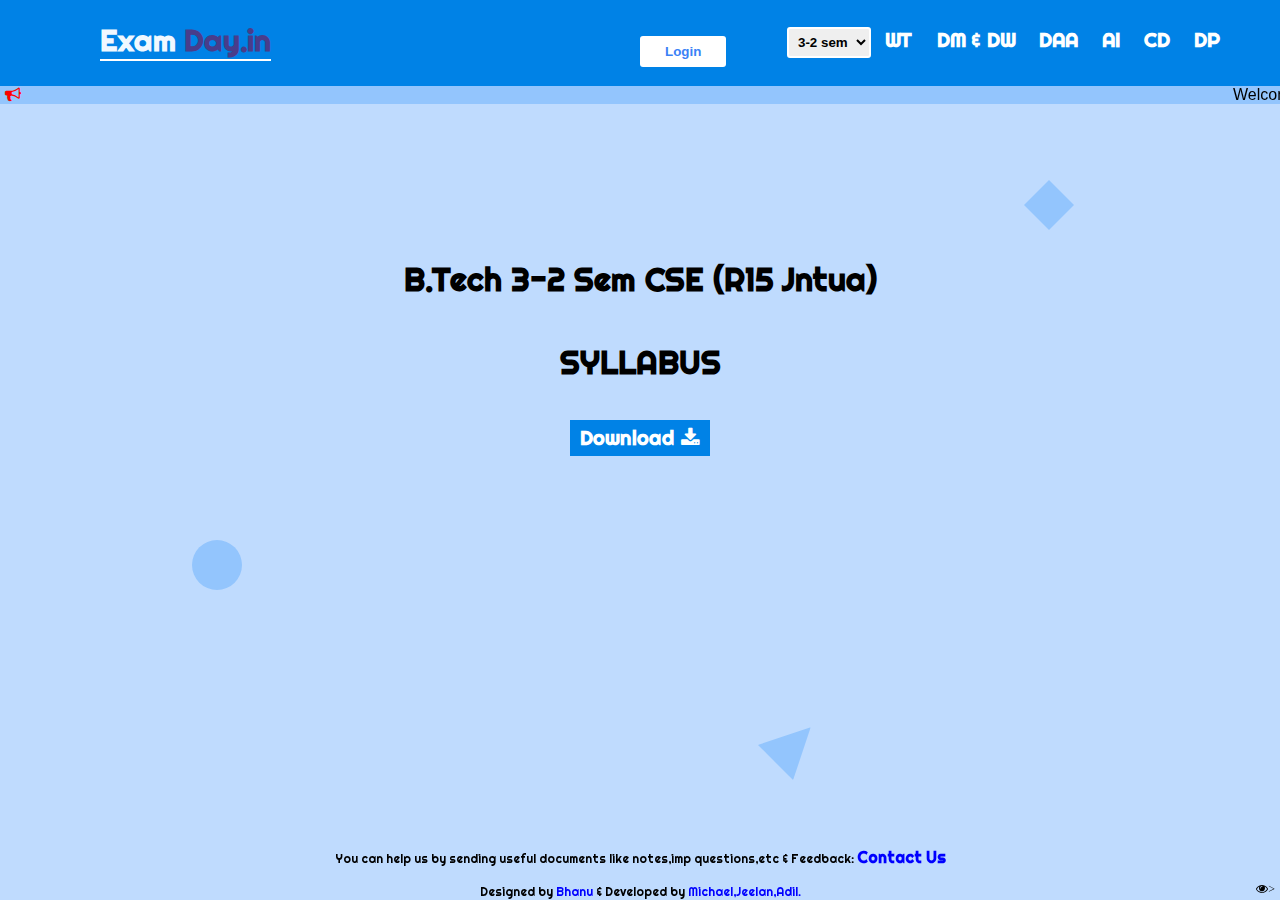
<file: index.html>
<!DOCTYPE html>
<html lang="en">
<head>
  <meta charset="UTF-8">
  <meta name="viewport" content="width=device-width, initial-scale=1.0">
  <meta http-equiv="X-UA-Compatible" content="ie=edge">

  <link rel="preconnect" href="https://fonts.gstatic.com">
<link href="https://fonts.googleapis.com/css2?family=Righteous&display=swap" rel="stylesheet">
<link rel="icon" href="engineer.png">
<link rel="stylesheet" href="https://cdnjs.cloudflare.com/ajax/libs/font-awesome/4.7.0/css/font-awesome.css" integrity="sha512-5A8nwdMOWrSz20fDsjczgUidUBR8liPYU+WymTZP1lmY9G6Oc7HlZv156XqnsgNUzTyMefFTcsFH/tnJE/+xBg==" crossorigin="anonymous" referrerpolicy="no-referrer" />
  <title id="title">3-2 CSE(R15)|subjects</title>
  <link rel="stylesheet"  href="style.css">
  <link rel="stylesheet" id="styling" href="style.css">
</head>
<body>
<nav>
  <input type="checkbox"  id="check">
  <label for="check" class="checkbtn" id="bar"><i class="fa fa-bars" aria-hidden="true" ></i></label>
  <label class="name" ><a href="index.html" class="active" id="icon"  title="Home"> <span style="color: aliceblue;"> Exam</span> Day<span>.in</span></a>&nbsp;&nbsp;&nbsp;&nbsp;<small id="wel"></small></label>
 <small id="wel"></small>
  <button title="coming soon" id="login" onclick="document.getElementById('callout').style.display='block'">Login</button>
  <ul>
    <select name="dropdown" id="selectmenu" onclick="setTimeout(menu, 2000);">
      <option value="32" selected>3-2 sem</option>
      <option value="41">4-1 sem</option>
      <option value="42">4-2 sem</option>
    </select>
      <li><a href="wt.html" id="s1"> WT</a></li>
        <li><a href="dm.html" id="s2">DM & DW</a></li>
          <li><a href="daa.html" id="s3">DAA</a></li>
            <li><a href="ai.html" id="s4">AI</a></li>
            <li><a href="cd.html" id="s5">CD</a></li>
              <li><a href="dp.html" id="s6">DP</a></li>
             <!-- <i class="fa fa-sun-o" aria-hidden="true" onclick="dark()"></i>-->
  </ul>
</nav>
<i class="fa fa-bullhorn" id="anounce" aria-hidden="true"></i> <marquee behavior="scrolling" direction="left">Welcome to ExamDay.in.This Is What You're Searching For! Simple User Interface and Easy to study.</marquee>
<section >
  <div class="callout" id="callout">
    <div class="callout-header">
      <small>Roll No   :<input type="text" id="cname"></small><br>
      <small>Password:<input type="password"></small><br>
      <input type="button" onclick="welcome()" value="Login" style="padding:5px 15px; font-weight: bold ;">
    </div>
    <span class="closebtn"   onclick="this.parentElement.style.display='none';">×</span>
  </div>
  <div class="container">
    <div class="shapes s1" onclick="shape()"><p id="c1"></p></div>
    <div class="shapes s2" onclick="shape1()"><p id="c2"></p></div>
    <div class="shapes s3"  onclick="shape2()"><p id="c3"></p></div>
<h1>B.Tech <span id="sem">3-2</span> Sem CSE (R15 Jntua)</h1><br><br>
<h1>SYLLABUS </h1><br><br>
<a href="https://drive.google.com/file/d/1NoXPCo8aU4REEwn2dtY8rf6gjyN2w21m/view?usp=sharing" id="d1">Download <i class="fa fa-download" aria-hidden="true" for="d1"></i></a>
  </div>

</section>

<footer>
  <div class="foot">
  <p>You can help us by sending useful documents like notes,imp questions,etc & Feedback: <a href="mailto:mbhanuprakash1052000@gmail.com?subject = Feedback&body = Message">Contact Us</a></p>
<br>
    <p>Designed by <span style="color: blue;"> Bhanu </span>& Developed by <span style="color: blue;">
        Michael,Jeelan,Adil.</span></p>
  </div>
  <h3 id="counter" <i class="fa fa-eye" aria-hidden="true"></i>> </h3>
</footer>
  <script src="script.js"></script>
</body>
</html>
</file>
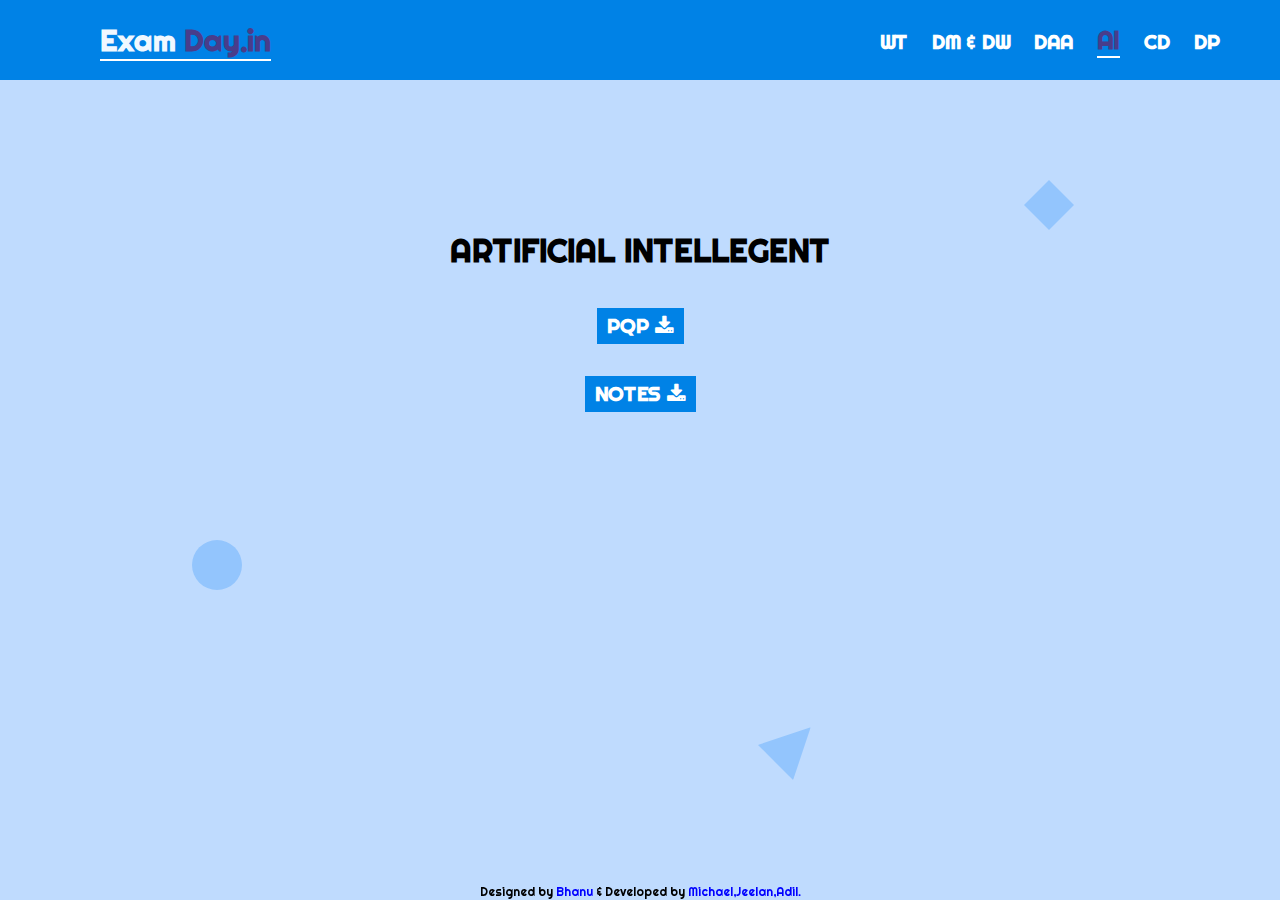
<file: ai.html>
<!DOCTYPE html>
<html lang="en">
<head>
  <meta charset="UTF-8">
  <meta name="viewport" content="width=device-width, initial-scale=1.0">
  <meta http-equiv="X-UA-Compatible" content="ie=edge">

  <link rel="preconnect" href="https://fonts.gstatic.com">
<link href="https://fonts.googleapis.com/css2?family=Righteous&display=swap" rel="stylesheet">
<link rel="icon" href="engineer.png">
<link rel="stylesheet" href="https://cdnjs.cloudflare.com/ajax/libs/font-awesome/4.7.0/css/font-awesome.css" integrity="sha512-5A8nwdMOWrSz20fDsjczgUidUBR8liPYU+WymTZP1lmY9G6Oc7HlZv156XqnsgNUzTyMefFTcsFH/tnJE/+xBg==" crossorigin="anonymous" referrerpolicy="no-referrer" />
  <title>AI|subject</title>
  <link rel="stylesheet" href="style.css">
  <link rel="stylesheet" id="styling" href="style.css">
</head>
<body>
  <script src="script.js"></script>
<nav>
  <input type="checkbox"  id="check">
  <label for="check" class="checkbtn"><i class="fa fa-bars" aria-hidden="true"></i></label>
  <label class="name" class="active"><a href="index.html"  title="Home" id="icon2"><span style="color: aliceblue;"> Exam</span> Day<span>.in</span></a></label>
  <ul>
      <li><a href="wt.html"> WT</a></li>
        <li><a href="dm.html"  >DM & DW</a></li>
          <li><a href="daa.html">DAA</a></li>
            <li><a href="ai.html" class="active">AI</a></li>
            <li><a href="cd.html">CD</a></li>
              <li><a href="dp.html">DP</a></li>
  </ul>
</nav>
<section>
  <div class="container">
    <div class="shapes s1" onclick="shape()">
      <p id="c1"></p>
    </div>
    <div class="shapes s2" onclick="shape1()">
      <p id="c2"></p>
    </div>
    <div class="shapes s3" onclick="shape2()">
      <p id="c3"></p>
    </div>
<h1>ARTIFICIAL INTELLEGENT
</h1><br><br>
<a href="https://drive.google.com/drive/folders/1HfL_xtKIQZ33V5mlgGWQc_gxmV8oammo?usp=sharing" id="d1">PQP <i class="fa fa-download" aria-hidden="true" for="d1"></i></a><br><br><br>
<a href="https://drive.google.com/drive/folders/1OW81nnoR4qVVXYaVW-A86qAEpbyjjMdT?usp=sharing" id="d2">NOTES <i class="fa fa-download" aria-hidden="true" for="d2"></i></a>
  </div>
</section>
<footer>
  <div class="foot">
    <p>Designed by <span style="color: blue;"> Bhanu </span>& Developed by <span style="color: blue;">
        Michael,Jeelan,Adil.</span></p>
  </div>
</footer>
</body>
</html>
</file>
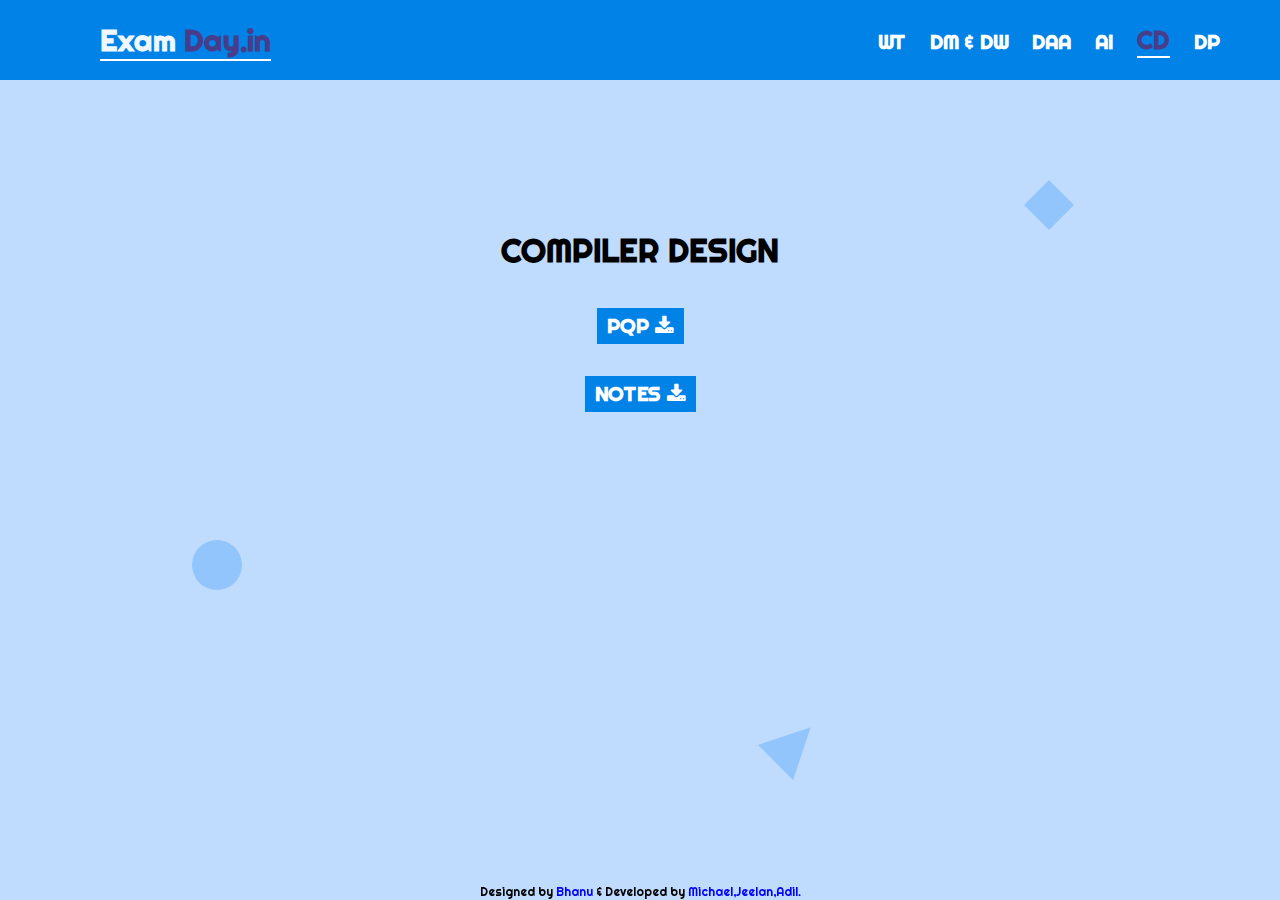
<file: cd.html>
<!DOCTYPE html>
<html lang="en">
<head>
  <meta charset="UTF-8">
  <meta name="viewport" content="width=device-width, initial-scale=1.0">
  <meta http-equiv="X-UA-Compatible" content="ie=edge">

  <link rel="preconnect" href="https://fonts.gstatic.com">
<link href="https://fonts.googleapis.com/css2?family=Righteous&display=swap" rel="stylesheet">
<link rel="icon" href="engineer.png">
<link rel="stylesheet" href="https://cdnjs.cloudflare.com/ajax/libs/font-awesome/4.7.0/css/font-awesome.css" integrity="sha512-5A8nwdMOWrSz20fDsjczgUidUBR8liPYU+WymTZP1lmY9G6Oc7HlZv156XqnsgNUzTyMefFTcsFH/tnJE/+xBg==" crossorigin="anonymous" referrerpolicy="no-referrer" />
  <title>CD|subject</title>
  <link rel="stylesheet" href="style.css">
  <link rel="stylesheet" id="styling" href="style.css">
</head>
<body>
  <script src="script.js"></script>
<nav>
  <input type="checkbox"  id="check">
  <label for="check" class="checkbtn"><i class="fa fa-bars" aria-hidden="true"></i></label>
  <label class="name" class="active"><a href="index.html"  title="Home" id="icon2"><span style="color: aliceblue;"> Exam</span> Day<span>.in</span></a></label>
  <ul>
     <li><a href="wt.html"> WT</a></li>
        <li><a href="dm.html"  >DM & DW</a></li>
          <li><a href="daa.html">DAA</a></li>
            <li><a href="ai.html">AI</a></li>
            <li><a href="cd.html" class="active">CD</a></li>
              <li><a href="dp.html">DP</a></li>
  </ul>
</nav>
<section>
  <div class="container">
  <div class="shapes s1" onclick="shape()">
    <p id="c1"></p>
  </div>
  <div class="shapes s2" onclick="shape1()">
    <p id="c2"></p>
  </div>
  <div class="shapes s3" onclick="shape2()">
    <p id="c3"></p>
  </div>
<h1>COMPILER DESIGN
</h1><br><br>
<a href="https://drive.google.com/drive/folders/1b6pB_clJ5x-27La9f8kOSMVqhowdtkVr?usp=sharing" id="d1">PQP <i class="fa fa-download" aria-hidden="true" for="d1"></i></a><br><br><br>
<a href="https://drive.google.com/drive/folders/1ybwptMDFz17oaCqu6rhhlD-EWAzngKPc?usp=sharing" id="d2">NOTES <i class="fa fa-download" aria-hidden="true" for="d2"></i></a>
  </div>
</section>
  <footer>
  <div class="foot">
    <p>Designed by <span style="color: blue;"> Bhanu </span>& Developed by <span style="color: blue;">
        Michael,Jeelan,Adil.</span></p>
  </div>
</footer>
</body>
</html>
</file>
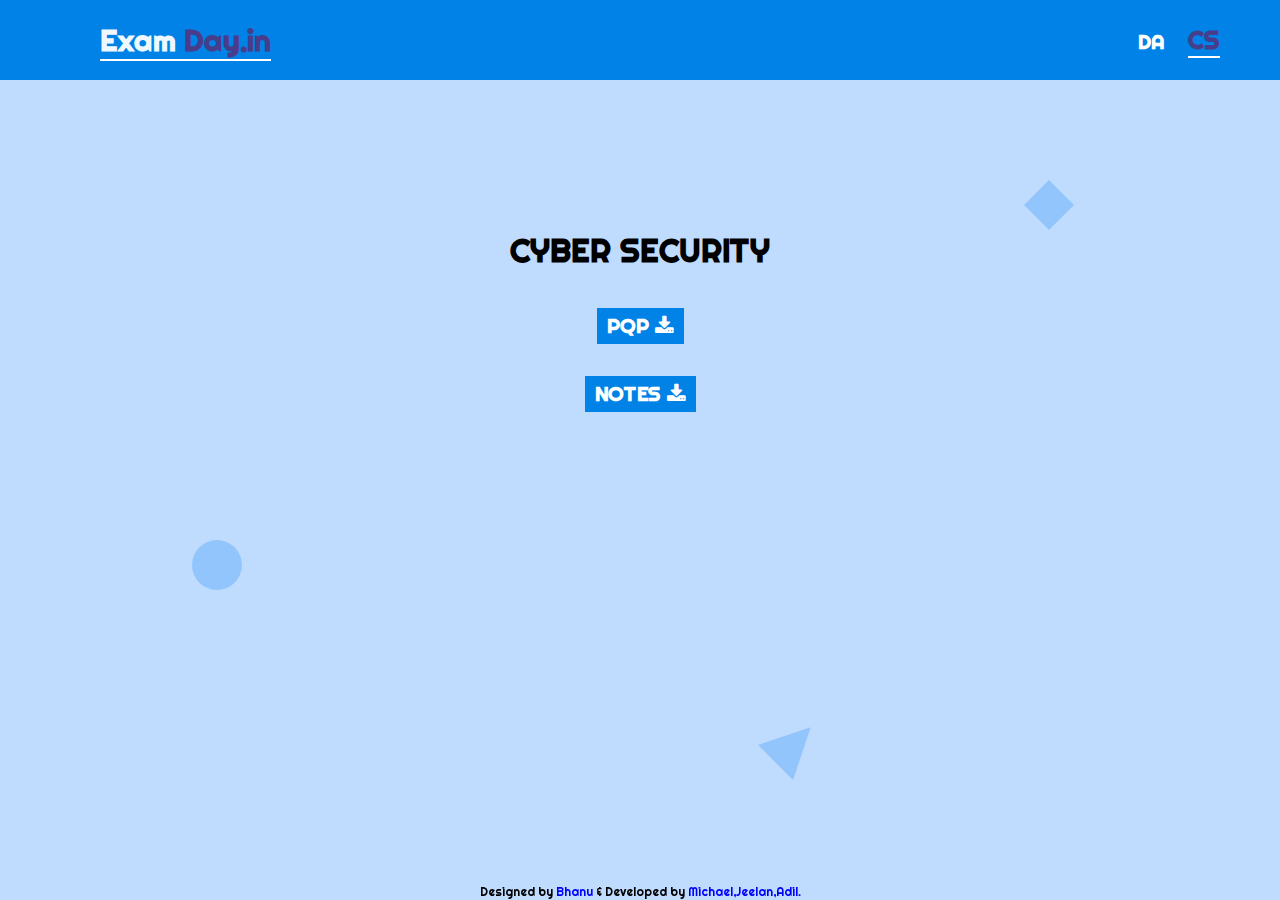
<file: cs.html>
<!DOCTYPE html>
<html lang="en">

<head>
    <meta charset="UTF-8">
    <meta name="viewport" content="width=device-width, initial-scale=1.0">
    <meta http-equiv="X-UA-Compatible" content="ie=edge">

    <link rel="preconnect" href="https://fonts.gstatic.com">
    <link href="https://fonts.googleapis.com/css2?family=Righteous&display=swap" rel="stylesheet">
    <link rel="icon" href="engineer.png">
    <link rel="stylesheet" href="https://cdnjs.cloudflare.com/ajax/libs/font-awesome/4.7.0/css/font-awesome.css"
        integrity="sha512-5A8nwdMOWrSz20fDsjczgUidUBR8liPYU+WymTZP1lmY9G6Oc7HlZv156XqnsgNUzTyMefFTcsFH/tnJE/+xBg=="
        crossorigin="anonymous" referrerpolicy="no-referrer" />
    <title>CS|subject</title>
    <link rel="stylesheet" href="style.css">
    <link rel="stylesheet" id="styling" href="style.css">
</head>

<body>
    <script src="script.js"></script>
    <nav>
        <input type="checkbox" id="check">
        <label for="check" class="checkbtn"><i class="fa fa-bars" aria-hidden="true"></i></label>
        <label class="name" class="active"><a href="index.html" title="Home" id="icon2"><span style="color: aliceblue;">
                    Exam</span> Day<span>.in</span></a></label>
        <ul>
            <li><a href="da.html">DA</a></li>
            <li><a href="cs.html" class="active"> CS</a></li>
        </ul>
    </nav>
    <section>
        <div class="container">
            <div class="shapes s1" onclick="shape()">
                <p id="c1"></p>
            </div>
            <div class="shapes s2" onclick="shape1()">
                <p id="c2"></p>
            </div>
            <div class="shapes s3" onclick="shape2()">
                <p id="c3"></p>
            </div>
            <h1>CYBER SECURITY
            </h1><br><br>
            <a href="https://drive.google.com/drive/folders/1sZX1acDBM3W3DnPIXyAyTuVemqKV4xTK?usp=sharing"
                id="d1">PQP
                <i class="fa fa-download" aria-hidden="true" for="d1"></i></a><br><br><br>
            <a href="https://drive.google.com/drive/folders/1ZhSMGv_ZxKAot8pjuLrUUF534F2BqWOK?usp=sharing"
                id="d2">NOTES
                <i class="fa fa-download" aria-hidden="true" for="d2"></i></a>
        </div>
    </section>
    <footer>
        <div class="foot">
            <p>Designed by <span style="color: blue;"> Bhanu </span>& Developed by <span style="color: blue;">
                    Michael,Jeelan,Adil.</span></p>
        </div>
    </footer>
</body>

</html>
</file>
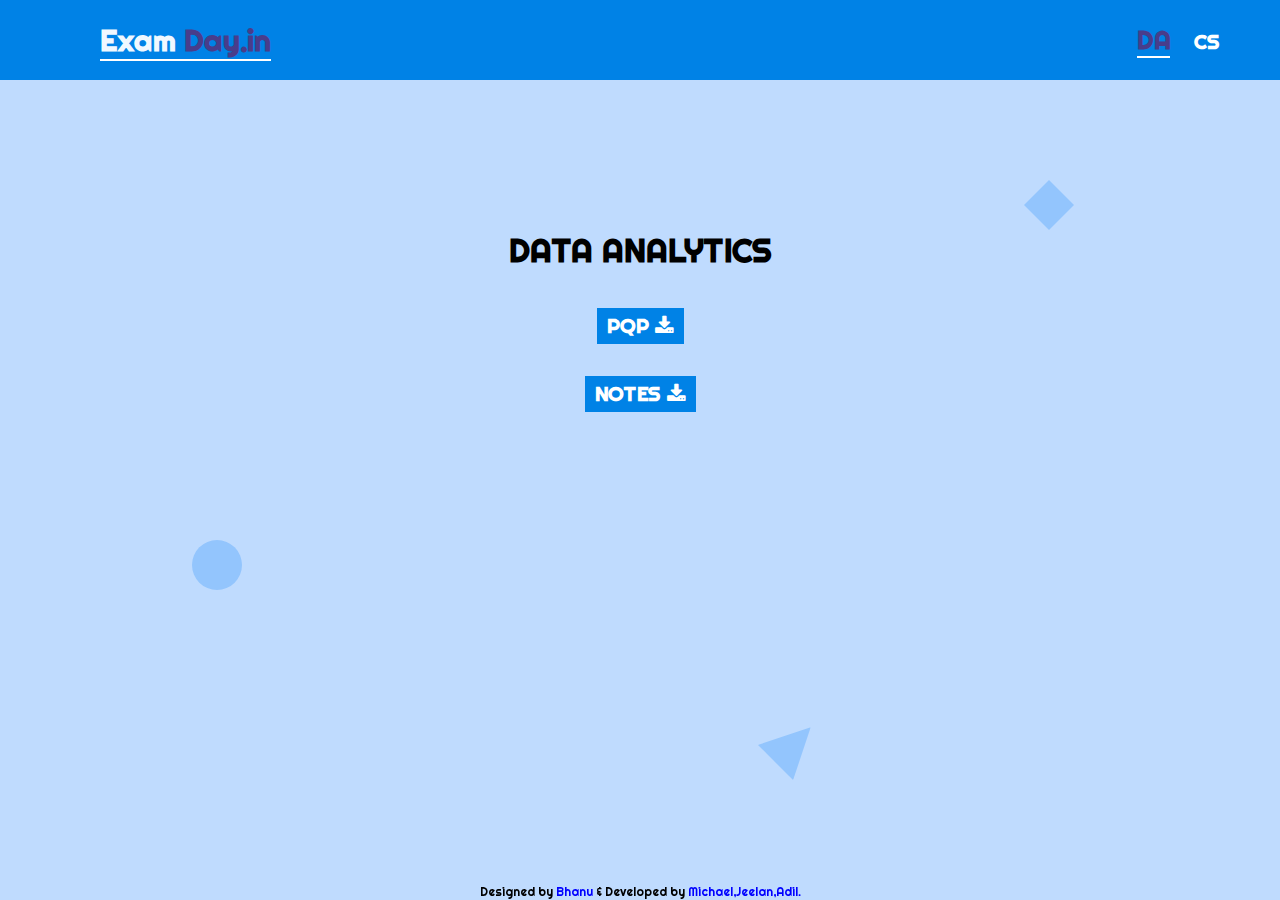
<file: da.html>
<!DOCTYPE html>
<html lang="en">

<head>
    <meta charset="UTF-8">
    <meta name="viewport" content="width=device-width, initial-scale=1.0">
    <meta http-equiv="X-UA-Compatible" content="ie=edge">

    <link rel="preconnect" href="https://fonts.gstatic.com">
    <link href="https://fonts.googleapis.com/css2?family=Righteous&display=swap" rel="stylesheet">
    <link rel="icon" href="engineer.png">
    <link rel="stylesheet" href="https://cdnjs.cloudflare.com/ajax/libs/font-awesome/4.7.0/css/font-awesome.css"
        integrity="sha512-5A8nwdMOWrSz20fDsjczgUidUBR8liPYU+WymTZP1lmY9G6Oc7HlZv156XqnsgNUzTyMefFTcsFH/tnJE/+xBg=="
        crossorigin="anonymous" referrerpolicy="no-referrer" />
    <title>DA|subject</title>
    <link rel="stylesheet" href="style.css">
    <link rel="stylesheet" id="styling" href="style.css">
</head>

<body>
    <script src="script.js"></script>
    <nav>
        <input type="checkbox" id="check">
        <label for="check" class="checkbtn"><i class="fa fa-bars" aria-hidden="true"></i></label>
        <label class="name" class="active"><a href="index.html" title="Home" id="icon2"><span style="color: aliceblue;">
                    Exam</span> Day<span>.in</span></a></label>
        <ul>
            <li><a href="da.html" class="active">DA</a></li>
            <li><a href="cs.html" > CS</a></li>
        </ul>
    </nav>
    <section>
        <div class="container">
            <div class="shapes s1" onclick="shape()">
                <p id="c1"></p>
            </div>
            <div class="shapes s2" onclick="shape1()">
                <p id="c2"></p>
            </div>
            <div class="shapes s3" onclick="shape2()">
                <p id="c3"></p>
            </div>
            <h1>DATA ANALYTICS
            </h1><br><br>
            <a href="https://drive.google.com/drive/folders/1xQdNFXzSBqmKew0JPvNMRPV2rahvN1x4?usp=sharing"
                id="d1">PQP
                <i class="fa fa-download" aria-hidden="true" for="d1"></i></a><br><br><br>
            <a href="https://drive.google.com/drive/folders/1f8qB1oGS84ekZP5YX0zQZW6BBIdA9PRb?usp=sharing"
                id="d2">NOTES
                <i class="fa fa-download" aria-hidden="true" for="d2"></i></a>
        </div>
    </section>
    <footer>
        <div class="foot">
            <p>Designed by <span style="color: blue;"> Bhanu </span>& Developed by <span style="color: blue;">
                    Michael,Jeelan,Adil.</span></p>
        </div>
    </footer>
</body>

</html>
</file>
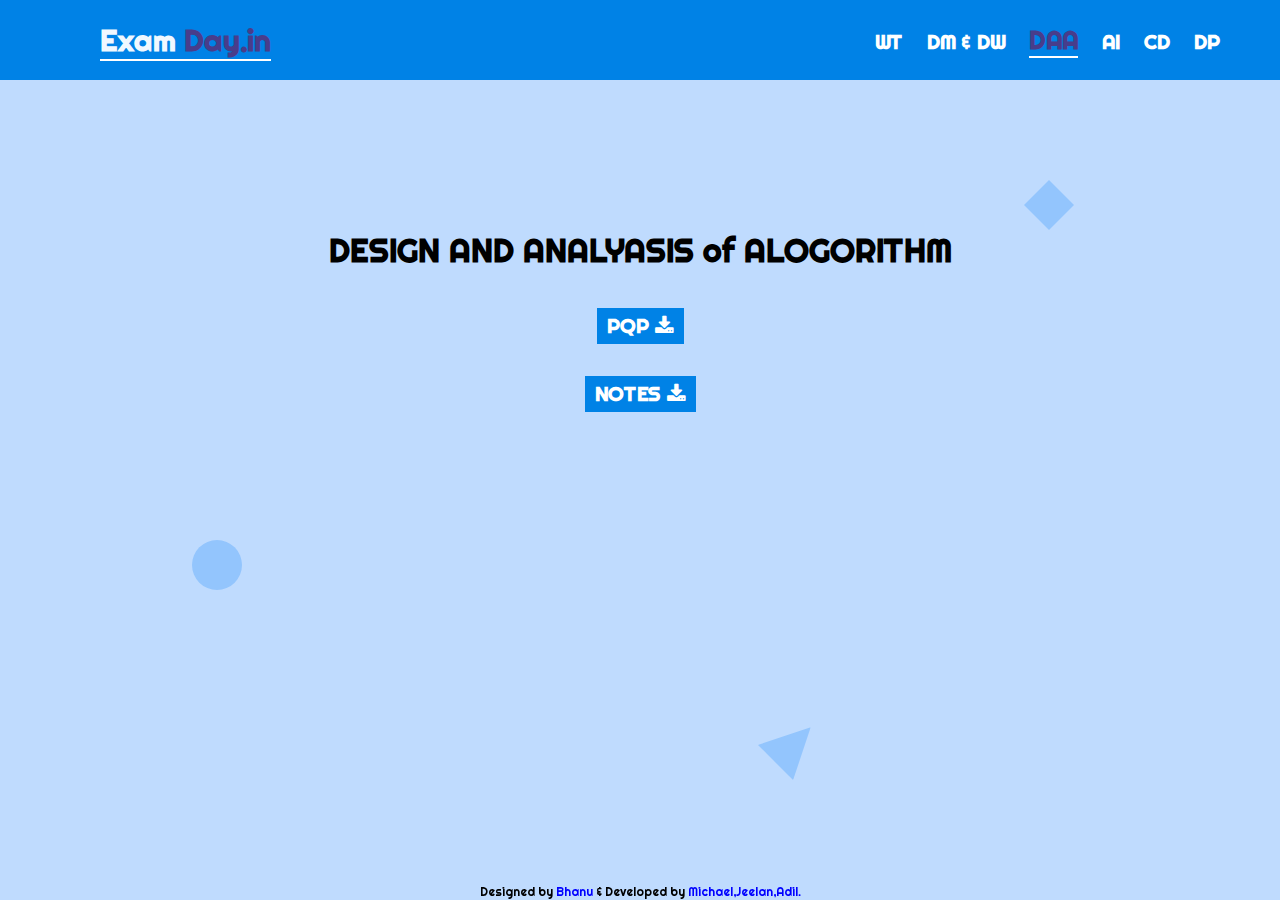
<file: daa.html>
<!DOCTYPE html>
<html lang="en">
<head>
  <meta charset="UTF-8">
  <meta name="viewport" content="width=device-width, initial-scale=1.0">
  <meta http-equiv="X-UA-Compatible" content="ie=edge">

  <link rel="preconnect" href="https://fonts.gstatic.com">
<link href="https://fonts.googleapis.com/css2?family=Righteous&display=swap" rel="stylesheet">
<link rel="icon" href="engineer.png">
<link rel="stylesheet" href="https://cdnjs.cloudflare.com/ajax/libs/font-awesome/4.7.0/css/font-awesome.css" integrity="sha512-5A8nwdMOWrSz20fDsjczgUidUBR8liPYU+WymTZP1lmY9G6Oc7HlZv156XqnsgNUzTyMefFTcsFH/tnJE/+xBg==" crossorigin="anonymous" referrerpolicy="no-referrer" />
  <title>DAA|subject</title>
  <link rel="stylesheet" href="style.css">
  <link rel="stylesheet" id="styling" href="style.css">
</head>
<body>
  <script src="script.js"></script>
<nav>
  <input type="checkbox"  id="check">
  <label for="check" class="checkbtn"><i class="fa fa-bars" aria-hidden="true"></i></label>
  <label class="name" class="active"><a href="index.html"  title="Home" id="icon2"><span style="color: aliceblue;"> Exam</span> Day<span>.in</span></a></label>
  <ul>
      <li><a href="wt.html"> WT</a></li>
        <li><a href="dm.html" >DM & DW</a></li>
          <li><a href="daa.html"  class="active">DAA</a></li>
            <li><a href="ai.html">AI</a></li>
            <li><a href="cd.html">CD</a></li>
              <li><a href="dp.html">DP</a></li>
  </ul>
</nav>
<section>
  <div class="container">
    <div class="shapes s1" onclick="shape()">
      <p id="c1"></p>
    </div>
    <div class="shapes s2" onclick="shape1()">
      <p id="c2"></p>
    </div>
    <div class="shapes s3" onclick="shape2()">
      <p id="c3"></p>
    </div>
<h1>DESIGN AND ANALYASIS of ALOGORITHM
</h1><br><br>
<a href="https://drive.google.com/drive/folders/1-ekaT7WUbO6b7SzNpV6kGLprvBER8lm0?usp=sharing" id="d1">PQP <i class="fa fa-download" aria-hidden="true" for="d1"></i></a><br><br><br>
<a href="https://drive.google.com/drive/folders/1BFg2CTiYQx4k1B_BDFkSGRtjTbvUul-p?usp=sharing" id="d2">NOTES <i class="fa fa-download" aria-hidden="true" for="d2"></i></a>
  </div>
</section>
  <footer>
  <div class="foot">
    <p>Designed by <span style="color: blue;"> Bhanu </span>& Developed by <span style="color: blue;">
        Michael,Jeelan,Adil.</span></p>
  </div>
</footer>
</body>
</html>
</file>
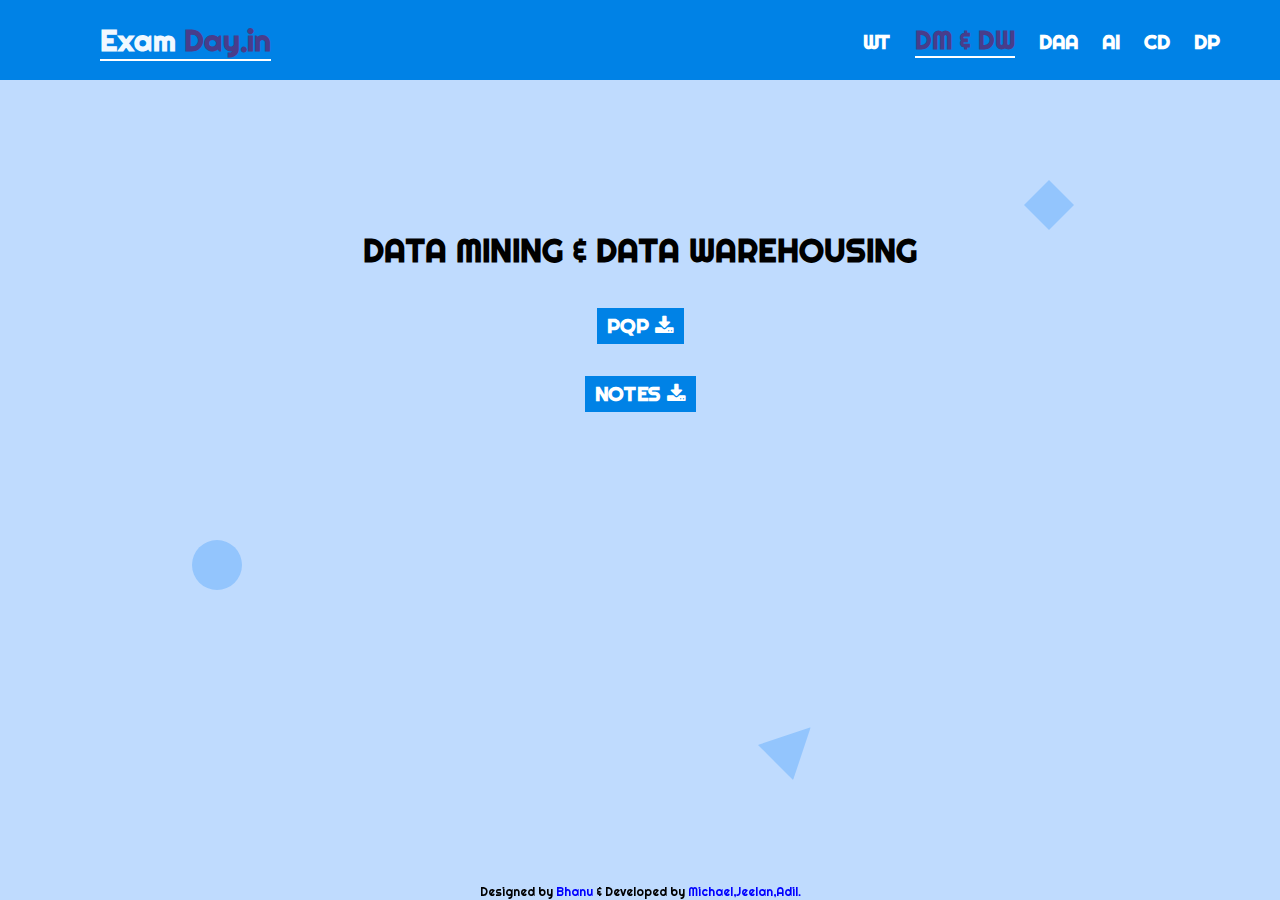
<file: dm.html>
<!DOCTYPE html>
<html lang="en">
<head>
  <meta charset="UTF-8">
  <meta name="viewport" content="width=device-width, initial-scale=1.0">
  <meta http-equiv="X-UA-Compatible" content="ie=edge">

  <link rel="preconnect" href="https://fonts.gstatic.com">
<link href="https://fonts.googleapis.com/css2?family=Righteous&display=swap" rel="stylesheet">
<link rel="icon" href="engineer.png">
<link rel="stylesheet" href="https://cdnjs.cloudflare.com/ajax/libs/font-awesome/4.7.0/css/font-awesome.css" integrity="sha512-5A8nwdMOWrSz20fDsjczgUidUBR8liPYU+WymTZP1lmY9G6Oc7HlZv156XqnsgNUzTyMefFTcsFH/tnJE/+xBg==" crossorigin="anonymous" referrerpolicy="no-referrer" />
  <title>DM|subject</title>
  <link rel="stylesheet" href="style.css">
  <link rel="stylesheet" id="styling" href="style.css">
</head>
<body>
  <script src="script.js"></script>
<nav>
  <input type="checkbox"  id="check">
  <label for="check" class="checkbtn"><i class="fa fa-bars" aria-hidden="true"></i></label>
  <label class="name" class="active"><a href="index.html"  title="Home" id="icon2"><span style="color: aliceblue;"> Exam</span> Day<span>.in</span></a></label>
  <ul>
      <li><a href="wt.html"> WT</a></li>
        <li><a href="dm.html"  class="active">DM & DW</a></li>
          <li><a href="daa.html">DAA</a></li>
            <li><a href="ai.html">AI</a></li>
            <li><a href="cd.html">CD</a></li>
              <li><a href="dp.html">DP</a></li>
  </ul>
</nav>
<section>
  <div class="container">
    <div class="shapes s1" onclick="shape()">
      <p id="c1"></p>
    </div>
    <div class="shapes s2" onclick="shape1()">
      <p id="c2"></p>
    </div>
    <div class="shapes s3" onclick="shape2()">
      <p id="c3"></p>
    </div>
<h1>DATA MINING & DATA WAREHOUSING
</h1><br><br>
<a href="https://drive.google.com/drive/folders/1nQTSKWrxcnI3NUtfofRZRrAbcoEuDH4x?usp=sharing" id="d1">PQP <i class="fa fa-download" aria-hidden="true" for="d1"></i></a><br><br><br>
<a href="https://drive.google.com/drive/folders/1NXpfE2Ur017zfYkvxgq3f22dCqE_zQdV?usp=sharing" id="d2">NOTES <i class="fa fa-download" aria-hidden="true" for="d2"></i></a>
  </div>
</section>
  <footer>
  <div class="foot">
    <p>Designed by <span style="color: blue;"> Bhanu </span>& Developed by <span style="color: blue;">
        Michael,Jeelan,Adil.</span></p>
  </div>
</footer>
</body>
</html>
</file>
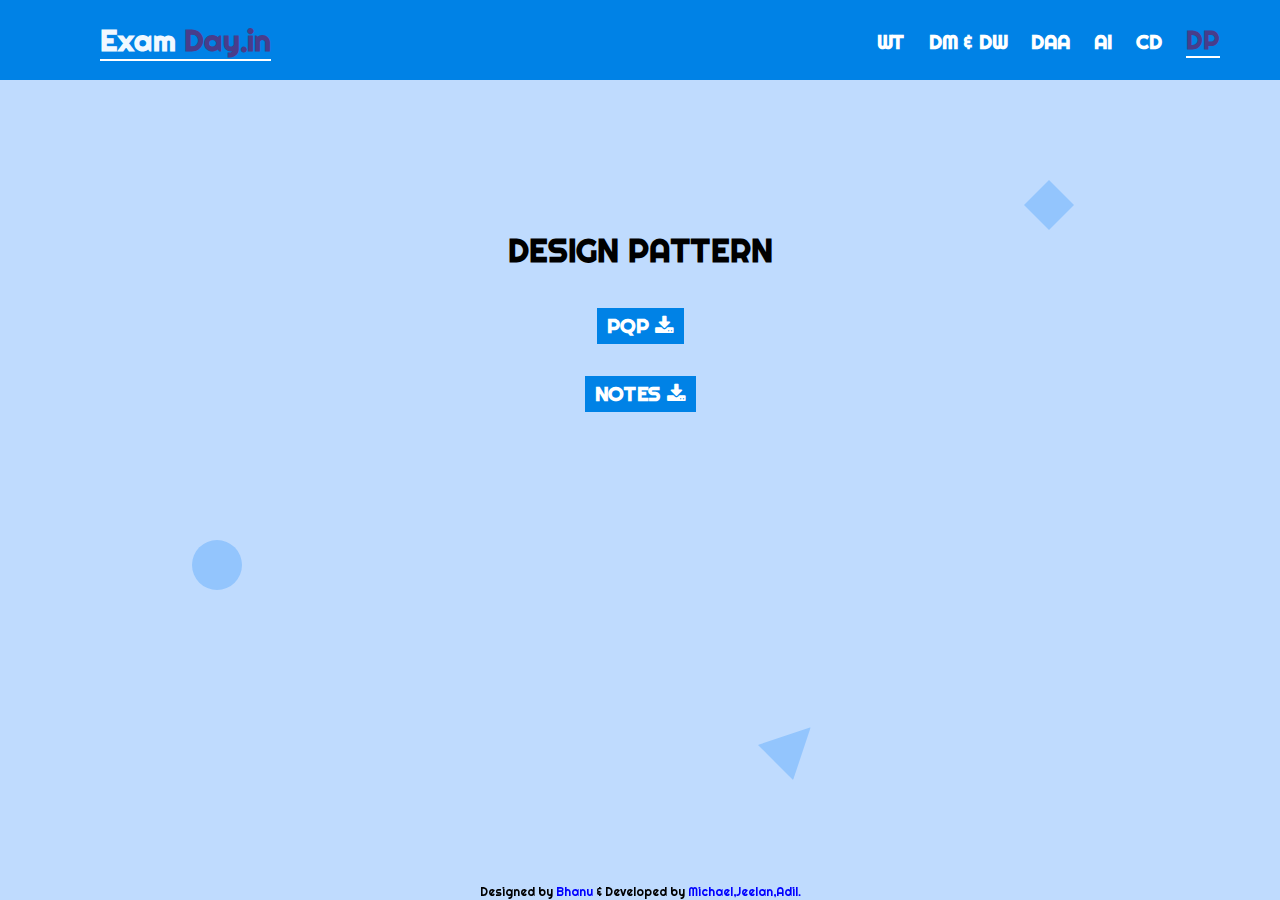
<file: dp.html>
<!DOCTYPE html>
<html lang="en">
<head>
  <meta charset="UTF-8">
  <meta name="viewport" content="width=device-width, initial-scale=1.0">
  <meta http-equiv="X-UA-Compatible" content="ie=edge">

  <link rel="preconnect" href="https://fonts.gstatic.com">
<link href="https://fonts.googleapis.com/css2?family=Righteous&display=swap" rel="stylesheet">
<link rel="icon" href="engineer.png">
<link rel="stylesheet" href="https://cdnjs.cloudflare.com/ajax/libs/font-awesome/4.7.0/css/font-awesome.css" integrity="sha512-5A8nwdMOWrSz20fDsjczgUidUBR8liPYU+WymTZP1lmY9G6Oc7HlZv156XqnsgNUzTyMefFTcsFH/tnJE/+xBg==" crossorigin="anonymous" referrerpolicy="no-referrer" />
  <title>DP|subject</title>
  <link rel="stylesheet" href="style.css">
  <link rel="stylesheet" id="styling" href="style.css">
</head>
<body>
  <script src="script.js"></script>
<nav>
  <input type="checkbox"  id="check">
  <label for="check" class="checkbtn"><i class="fa fa-bars" aria-hidden="true"></i></label>
  <label class="name" class="active"><a href="index.html"  title="Home" id="icon2"><span style="color: aliceblue;"> Exam</span> Day<span>.in</span></a></label>
  <ul>
      <li><a href="wt.html"> WT</a></li>
        <li><a href="dm.html" >DM & DW</a></li>
          <li><a href="daa.html">DAA</a></li>
            <li><a href="ai.html">AI</a></li>
            <li><a href="cd.html">CD</a></li>
              <li><a href="dp.html"  class="active">DP</a></li>
  </ul>
</nav>
<section>
  <div class="container">
    <div class="shapes s1" onclick="shape()">
      <p id="c1"></p>
    </div>
    <div class="shapes s2" onclick="shape1()">
      <p id="c2"></p>
    </div>
    <div class="shapes s3" onclick="shape2()">
      <p id="c3"></p>
    </div>
<h1>DESIGN PATTERN
</h1><br><br>
<a href="https://drive.google.com/drive/folders/1833p2IvfVXFK7Bi_yeq4-F6P8jOmkVVh?usp=sharing" id="d1">PQP <i class="fa fa-download" aria-hidden="true" for="d1"></i></a><br><br><br>
<a href="https://drive.google.com/drive/folders/1SacBpQ_cW6q2VvxiqAF74VpUSlgequS4?usp=sharing" id="d2">NOTES <i class="fa fa-download" aria-hidden="true" for="d2"></i></a>
  </div>
</section>
  <footer>
  <div class="foot">
    <p>Designed by <span style="color: blue;"> Bhanu </span>& Developed by <span style="color: blue;">
        Michael,Jeelan,Adil.</span></p>
  </div>
</footer>
</body>
</html>
</file>
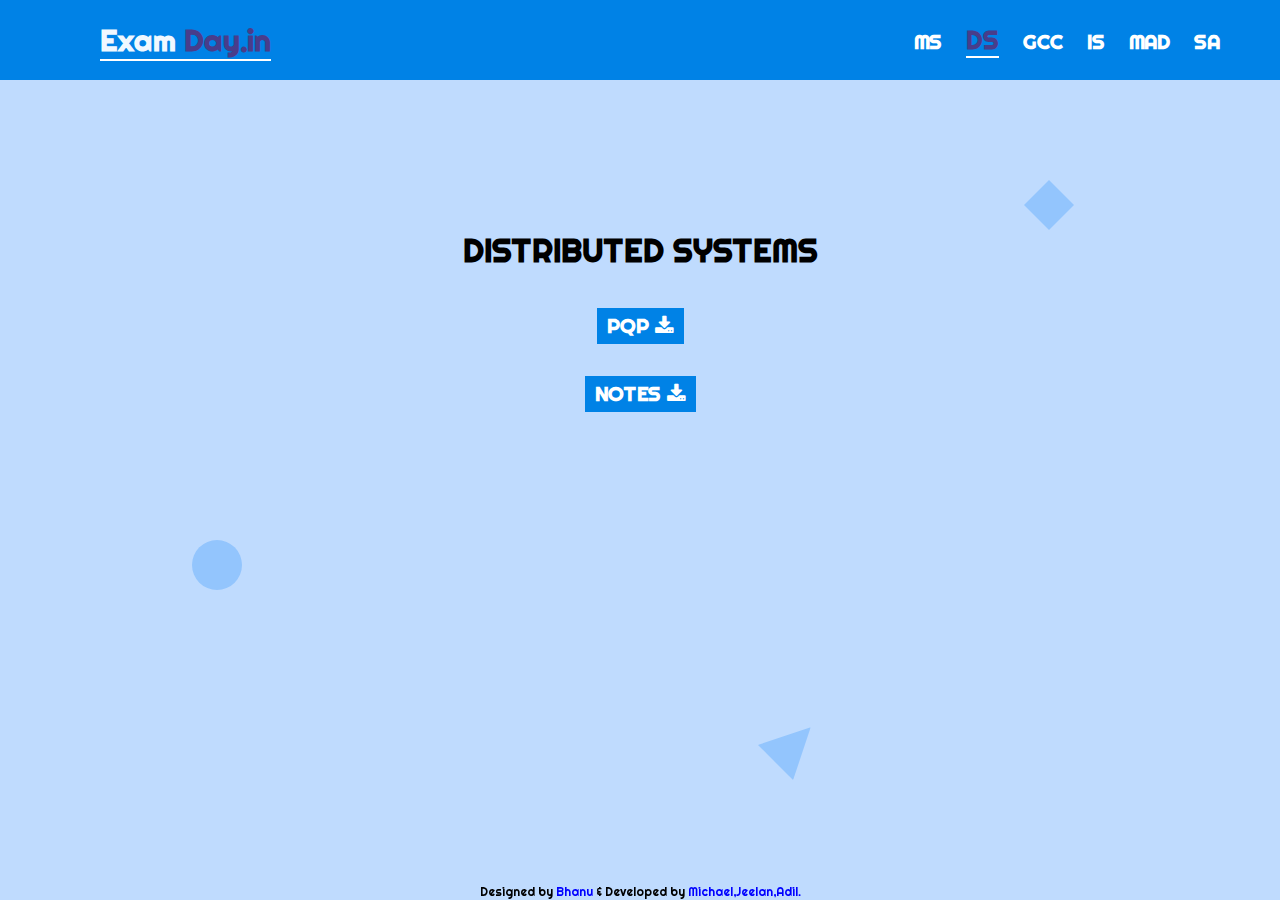
<file: ds.html>
<!DOCTYPE html>
<html lang="en">

<head>
    <meta charset="UTF-8">
    <meta name="viewport" content="width=device-width, initial-scale=1.0">
    <meta http-equiv="X-UA-Compatible" content="ie=edge">

    <link rel="preconnect" href="https://fonts.gstatic.com">
    <link href="https://fonts.googleapis.com/css2?family=Righteous&display=swap" rel="stylesheet">
    <link rel="icon" href="engineer.png">
    <link rel="stylesheet" href="https://cdnjs.cloudflare.com/ajax/libs/font-awesome/4.7.0/css/font-awesome.css"
        integrity="sha512-5A8nwdMOWrSz20fDsjczgUidUBR8liPYU+WymTZP1lmY9G6Oc7HlZv156XqnsgNUzTyMefFTcsFH/tnJE/+xBg=="
        crossorigin="anonymous" referrerpolicy="no-referrer" />
    <title>DS|subject</title>
    <link rel="stylesheet" href="style.css">
    <link rel="stylesheet" id="styling" href="style.css">
</head>

<body>
    <script src="script.js"></script>
    <nav>
        <input type="checkbox" id="check">
        <label for="check" class="checkbtn"><i class="fa fa-bars" aria-hidden="true"></i></label>
        <label class="name" class="active"><a href="index.html" title="Home" id="icon2"><span style="color: aliceblue;">
                    Exam</span> Day<span>.in</span></a></label>
        <ul>
        <li><a href="ms.html" > MS</a></li>
        <li><a href="ds.html" class="active">DS</a></li>
        <li><a href="gcc.html">GCC</a></li>
        <li><a href="is.html">IS</a></li>
        <li><a href="mad.html">MAD</a></li>
        <li><a href="sa.html">SA</a></li>
        </ul>
    </nav>
    <section>
        <div class="container">
            <div class="shapes s1" onclick="shape()">
                <p id="c1"></p>
            </div>
            <div class="shapes s2" onclick="shape1()">
                <p id="c2"></p>
            </div>
            <div class="shapes s3" onclick="shape2()">
                <p id="c3"></p>
            </div>
            <h1>DISTRIBUTED SYSTEMS
            </h1><br><br>
            <a href="https://drive.google.com/drive/folders/1Gc18JD3I2QyuC0xsK0rBXM4SaCoptlQZ?usp=sharing" id="d1">PQP
                <i class="fa fa-download" aria-hidden="true" for="d1"></i></a><br><br><br>
            <a href="https://drive.google.com/drive/folders/1bAG00_3tpToMYMsSAbPQ4v5fmW1mtEPJ?usp=sharing" id="d2">NOTES
                <i class="fa fa-download" aria-hidden="true" for="d2"></i></a>
        </div>
    </section>
    <footer>
        <div class="foot">
            <p>Designed by <span style="color: blue;"> Bhanu </span>& Developed by <span style="color: blue;">
                    Michael,Jeelan,Adil.</span></p>
        </div>
    </footer>
</body>

</html>
</file>
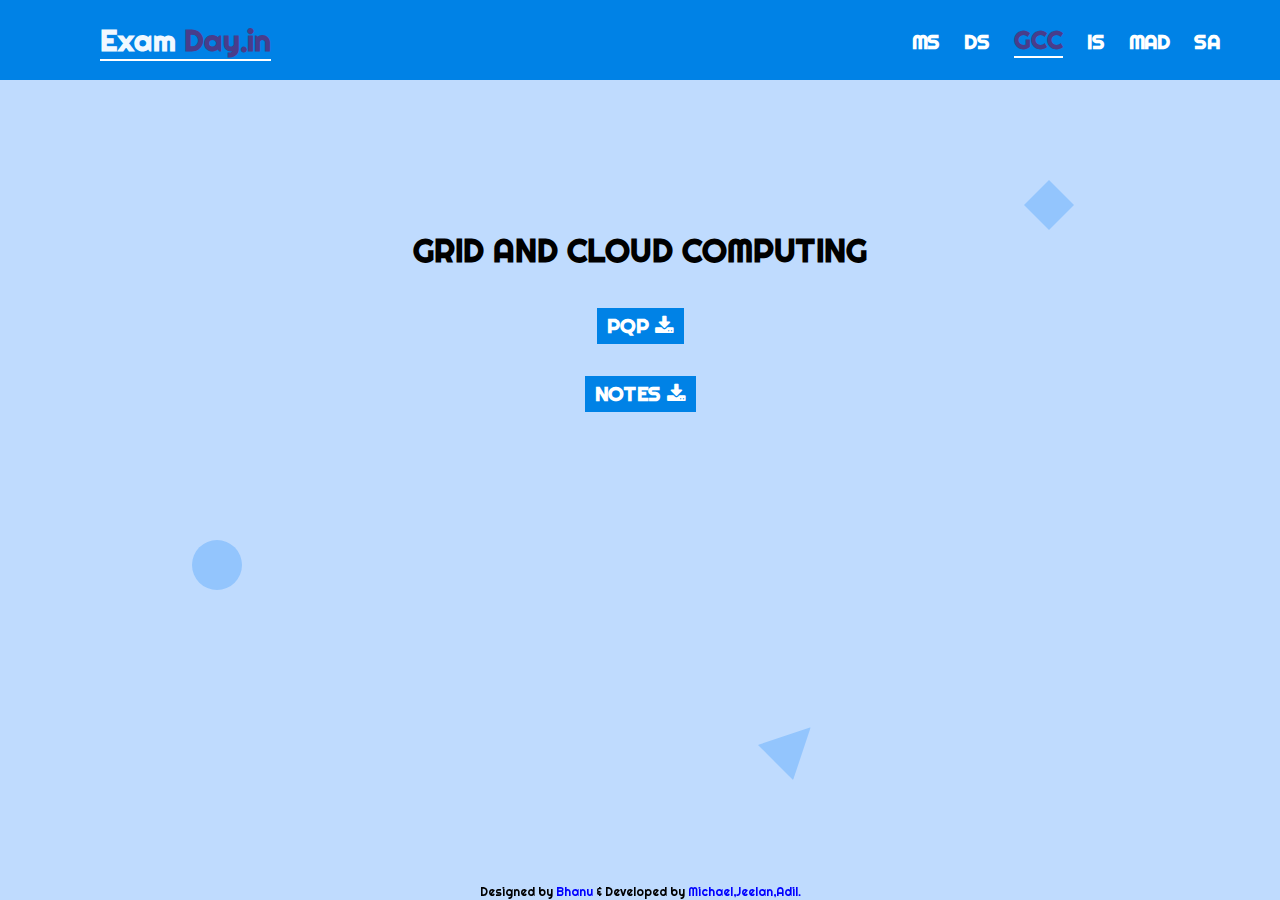
<file: gcc.html>
<!DOCTYPE html>
<html lang="en">

<head>
    <meta charset="UTF-8">
    <meta name="viewport" content="width=device-width, initial-scale=1.0">
    <meta http-equiv="X-UA-Compatible" content="ie=edge">

    <link rel="preconnect" href="https://fonts.gstatic.com">
    <link href="https://fonts.googleapis.com/css2?family=Righteous&display=swap" rel="stylesheet">
    <link rel="icon" href="engineer.png">
    <link rel="stylesheet" href="https://cdnjs.cloudflare.com/ajax/libs/font-awesome/4.7.0/css/font-awesome.css"
        integrity="sha512-5A8nwdMOWrSz20fDsjczgUidUBR8liPYU+WymTZP1lmY9G6Oc7HlZv156XqnsgNUzTyMefFTcsFH/tnJE/+xBg=="
        crossorigin="anonymous" referrerpolicy="no-referrer" />
    <title>GCC|subject</title>
    <link rel="stylesheet" href="style.css">
    <link rel="stylesheet" id="styling" href="style.css">
</head>

<body>
    <script src="script.js"></script>
    <nav>
        <input type="checkbox" id="check">
        <label for="check" class="checkbtn"><i class="fa fa-bars" aria-hidden="true"></i></label>
        <label class="name" class="active"><a href="index.html" title="Home" id="icon2"><span style="color: aliceblue;">
                    Exam</span> Day<span>.in</span></a></label>
        <ul>
            <li><a href="ms.html"> MS</a></li>
            <li><a href="ds.html">DS</a></li>
            <li><a href="gcc.html" class="active">GCC</a></li>
            <li><a href="is.html">IS</a></li>
            <li><a href="mad.html">MAD</a></li>
            <li><a href="sa.html">SA</a></li>
        </ul>
    </nav>
    <section>
        <div class="container">
            <div class="shapes s1" onclick="shape()">
                <p id="c1"></p>
            </div>
            <div class="shapes s2" onclick="shape1()">
                <p id="c2"></p>
            </div>
            <div class="shapes s3" onclick="shape2()">
                <p id="c3"></p>
            </div>
            <h1>GRID AND CLOUD COMPUTING
            </h1><br><br>
            <a href="https://drive.google.com/drive/folders/1iG1Mpbli8y-0AaxJF1r-uMC5gKo9IF0U?usp=sharing" id="d1">PQP
                <i class="fa fa-download" aria-hidden="true" for="d1"></i></a><br><br><br>
            <a href="https://drive.google.com/drive/folders/1RijvvFkplvOgoOUeyAef6tB1Q8GF5fKF?usp=sharing" id="d2">NOTES
                <i class="fa fa-download" aria-hidden="true" for="d2"></i></a>
        </div>
    </section>
    <footer>
        <div class="foot">
            <p>Designed by <span style="color: blue;"> Bhanu </span>& Developed by <span style="color: blue;">
                    Michael,Jeelan,Adil.</span></p>
        </div>
    </footer>
</body>

</html>
</file>
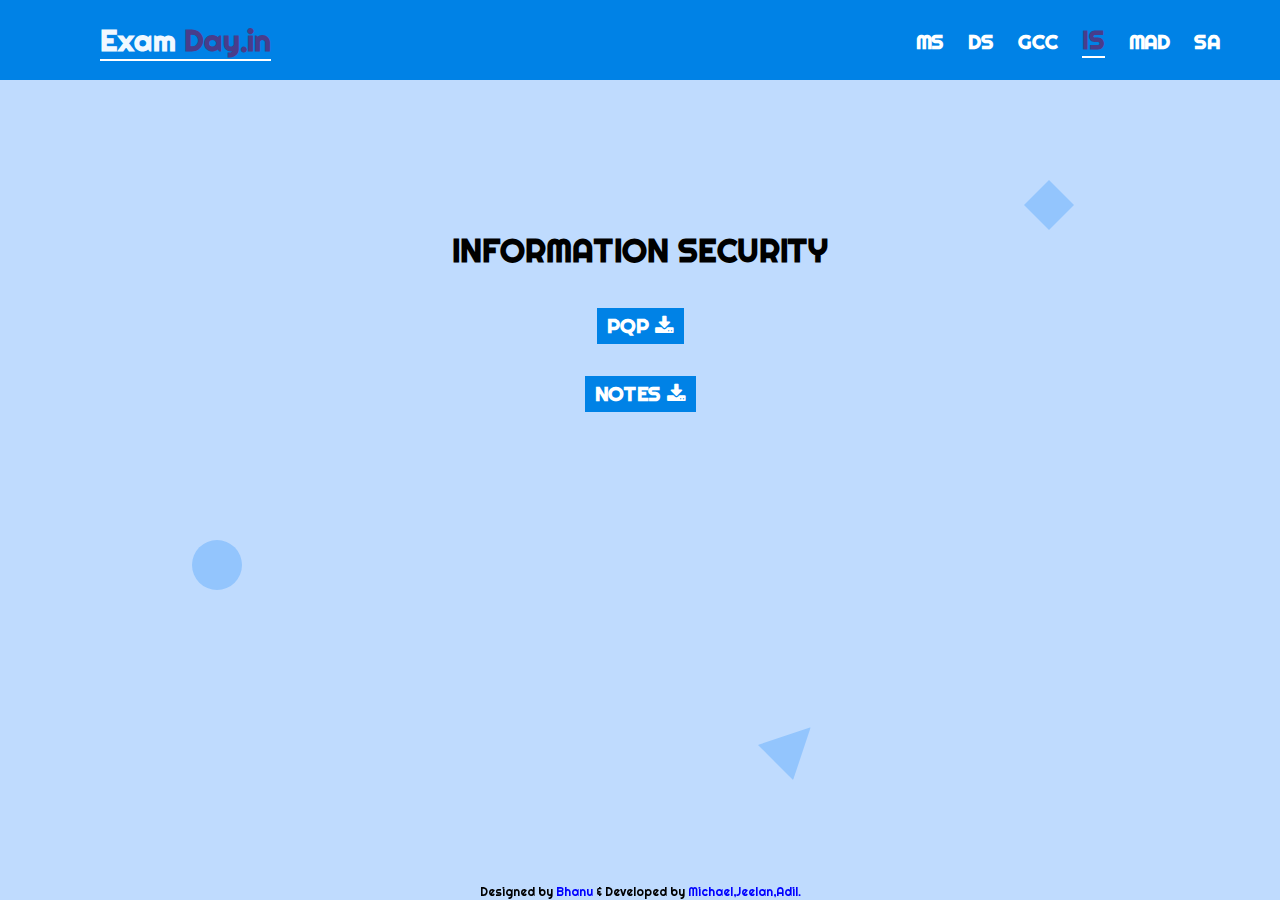
<file: is.html>
<!DOCTYPE html>
<html lang="en">

<head>
    <meta charset="UTF-8">
    <meta name="viewport" content="width=device-width, initial-scale=1.0">
    <meta http-equiv="X-UA-Compatible" content="ie=edge">

    <link rel="preconnect" href="https://fonts.gstatic.com">
    <link href="https://fonts.googleapis.com/css2?family=Righteous&display=swap" rel="stylesheet">
    <link rel="icon" href="engineer.png">
    <link rel="stylesheet" href="https://cdnjs.cloudflare.com/ajax/libs/font-awesome/4.7.0/css/font-awesome.css"
        integrity="sha512-5A8nwdMOWrSz20fDsjczgUidUBR8liPYU+WymTZP1lmY9G6Oc7HlZv156XqnsgNUzTyMefFTcsFH/tnJE/+xBg=="
        crossorigin="anonymous" referrerpolicy="no-referrer" />
    <title>IS|subject</title>
    <link rel="stylesheet" href="style.css">
    <link rel="stylesheet" id="styling" href="style.css">
</head>

<body>
    <script src="script.js"></script>
    <nav>
        <input type="checkbox" id="check">
        <label for="check" class="checkbtn"><i class="fa fa-bars" aria-hidden="true"></i></label>
        <label class="name" class="active"><a href="index.html" title="Home" id="icon2"><span style="color: aliceblue;">
                    Exam</span> Day<span>.in</span></a></label>
        <ul>
        <li><a href="ms.html" > MS</a></li>
        <li><a href="ds.html">DS</a></li>
        <li><a href="gcc.html">GCC</a></li>
        <li><a href="is.html" class="active">IS</a></li>
        <li><a href="mad.html">MAD</a></li>
        <li><a href="sa.html">SA</a></li>
        </ul>
    </nav>
    <section>
        <div class="container">
            <div class="shapes s1" onclick="shape()">
                <p id="c1"></p>
            </div>
            <div class="shapes s2" onclick="shape1()">
                <p id="c2"></p>
            </div>
            <div class="shapes s3" onclick="shape2()">
                <p id="c3"></p>
            </div>
            <h1>INFORMATION SECURITY
            </h1><br><br>
            <a href="https://drive.google.com/drive/folders/1MLc9sGqdqgu2WR-D-_eMMFpuMGyuDRqR?usp=sharing" id="d1">PQP
                <i class="fa fa-download" aria-hidden="true" for="d1"></i></a><br><br><br>
            <a href="https://drive.google.com/drive/folders/1tkY5kdAheG1NKeAKYJsInG9gGKbzwwMQ?usp=sharing" id="d2">NOTES
                <i class="fa fa-download" aria-hidden="true" for="d2"></i></a>
        </div>
    </section>
    <footer>
        <div class="foot">
            <p>Designed by <span style="color: blue;"> Bhanu </span>& Developed by <span style="color: blue;">
                    Michael,Jeelan,Adil.</span></p>
        </div>
    </footer>
</body>

</html>
</file>
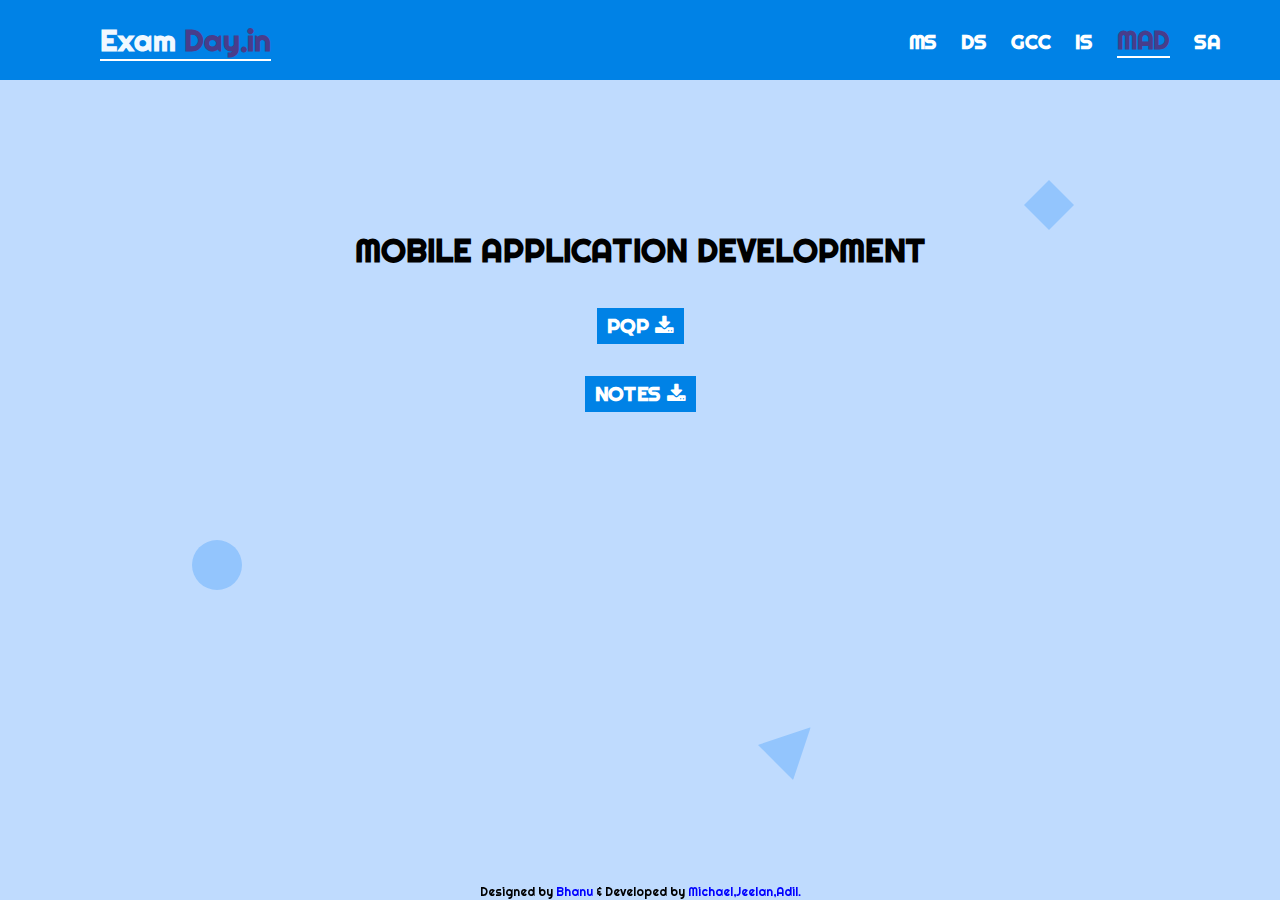
<file: mad.html>
<!DOCTYPE html>
<html lang="en">

<head>
    <meta charset="UTF-8">
    <meta name="viewport" content="width=device-width, initial-scale=1.0">
    <meta http-equiv="X-UA-Compatible" content="ie=edge">

    <link rel="preconnect" href="https://fonts.gstatic.com">
    <link href="https://fonts.googleapis.com/css2?family=Righteous&display=swap" rel="stylesheet">
    <link rel="icon" href="engineer.png">
    <link rel="stylesheet" href="https://cdnjs.cloudflare.com/ajax/libs/font-awesome/4.7.0/css/font-awesome.css"
        integrity="sha512-5A8nwdMOWrSz20fDsjczgUidUBR8liPYU+WymTZP1lmY9G6Oc7HlZv156XqnsgNUzTyMefFTcsFH/tnJE/+xBg=="
        crossorigin="anonymous" referrerpolicy="no-referrer" />
    <title>MAD|subject</title>
    <link rel="stylesheet" href="style.css">
    <link rel="stylesheet" id="styling" href="style.css">
</head>

<body>
    <script src="script.js"></script>
    <nav>
        <input type="checkbox" id="check">
        <label for="check" class="checkbtn"><i class="fa fa-bars" aria-hidden="true"></i></label>
        <label class="name" class="active"><a href="index.html" title="Home" id="icon2"><span style="color: aliceblue;">
                    Exam</span> Day<span>.in</span></a></label>
        <ul>
        <li><a href="ms.html"> MS</a></li>
        <li><a href="ds.html">DS</a></li>
        <li><a href="gcc.html">GCC</a></li>
        <li><a href="is.html">IS</a></li>
        <li><a href="mad.html" class="active">MAD</a></li>
        <li><a href="sa.html">SA</a></li>
        </ul>
    </nav>
    <section>
        <div class="container">
            <div class="shapes s1" onclick="shape()">
                <p id="c1"></p>
            </div>
            <div class="shapes s2" onclick="shape1()">
                <p id="c2"></p>
            </div>
            <div class="shapes s3" onclick="shape2()">
                <p id="c3"></p>
            </div>
            <h1>MOBILE APPLICATION DEVELOPMENT
            </h1><br><br>
            <a href="https://drive.google.com/drive/folders/1pKjOh1RiCb7MIkARajFn6Wp_pBvMeHHT?usp=sharing" id="d1">PQP
                <i class="fa fa-download" aria-hidden="true" for="d1"></i></a><br><br><br>
            <a href="https://drive.google.com/drive/folders/1UXcc4cMVOX_JRusuo3OxipTDmNqCZsnl?usp=sharing" id="d2">NOTES
                <i class="fa fa-download" aria-hidden="true" for="d2"></i></a>
        </div>
    </section>
    <footer>
        <div class="foot">
            <p>Designed by <span style="color: blue;"> Bhanu </span>& Developed by <span style="color: blue;">
                    Michael,Jeelan,Adil.</span></p>
        </div>
    </footer>
</body>

</html>
</file>
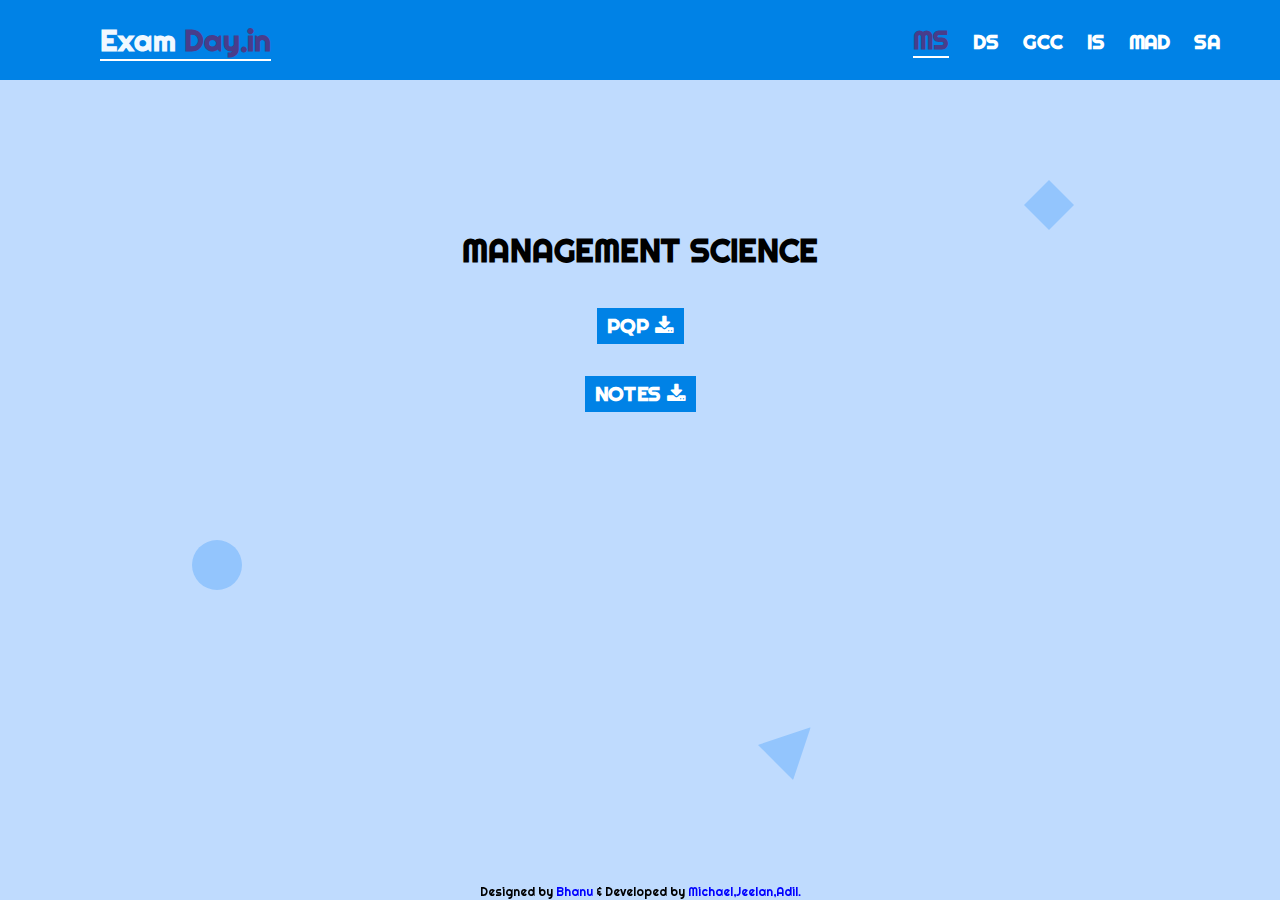
<file: ms.html>
<!DOCTYPE html>
<html lang="en">

<head>
    <meta charset="UTF-8">
    <meta name="viewport" content="width=device-width, initial-scale=1.0">
    <meta http-equiv="X-UA-Compatible" content="ie=edge">

    <link rel="preconnect" href="https://fonts.gstatic.com">
    <link href="https://fonts.googleapis.com/css2?family=Righteous&display=swap" rel="stylesheet">
    <link rel="icon" href="engineer.png">
    <link rel="stylesheet" href="https://cdnjs.cloudflare.com/ajax/libs/font-awesome/4.7.0/css/font-awesome.css"
        integrity="sha512-5A8nwdMOWrSz20fDsjczgUidUBR8liPYU+WymTZP1lmY9G6Oc7HlZv156XqnsgNUzTyMefFTcsFH/tnJE/+xBg=="
        crossorigin="anonymous" referrerpolicy="no-referrer" />
    <title>MS|subject</title>
    <link rel="stylesheet" href="style.css">
    <link rel="stylesheet" id="styling" href="style.css">
</head>

<body>
    <script src="script.js"></script>
    <nav>
        <input type="checkbox" id="check">
        <label for="check" class="checkbtn"><i class="fa fa-bars" aria-hidden="true"></i></label>
        <label class="name" class="active"><a href="index.html" title="Home" id="icon2"><span style="color: aliceblue;">
                    Exam</span> Day<span>.in</span></a></label>
        <ul>
            <li><a href="ms.html" class="active"> MS</a></li>
            <li><a href="ds.html">DS</a></li>
            <li><a href="gcc.html">GCC</a></li>
            <li><a href="is.html">IS</a></li>
            <li><a href="mad.html">MAD</a></li>
            <li><a href="sa.html">SA</a></li>
        </ul>
    </nav>
    <section>
        <div class="container">
            <div class="shapes s1" onclick="shape()">
                <p id="c1"></p>
            </div>
            <div class="shapes s2" onclick="shape1()">
                <p id="c2"></p>
            </div>
            <div class="shapes s3" onclick="shape2()">
                <p id="c3"></p>
            </div>
            <h1>MANAGEMENT SCIENCE
            </h1><br><br>
            <a href="https://docs.google.com/document/d/1pUNsFJSI_A7SNkCQ33EQZ3DXZyw1JhtF05ie8GdrJjU/edit?usp=sharing" id="d1">PQP
                <i class="fa fa-download" aria-hidden="true" for="d1"></i></a><br><br><br>
            <a href="https://docs.google.com/document/d/1auBB2XFB7dCbsdHqHFGjmijkfRdhouVaEM2u1A36b9c/edit?usp=sharing" id="d2">NOTES
                <i class="fa fa-download" aria-hidden="true" for="d2"></i></a>
        </div>
    </section>
    <footer>
        <div class="foot">
            <p>Designed by <span style="color: blue;"> Bhanu </span>& Developed by <span style="color: blue;">
                    Michael,Jeelan,Adil.</span></p>
        </div>
    </footer>
</body>

</html>
</file>
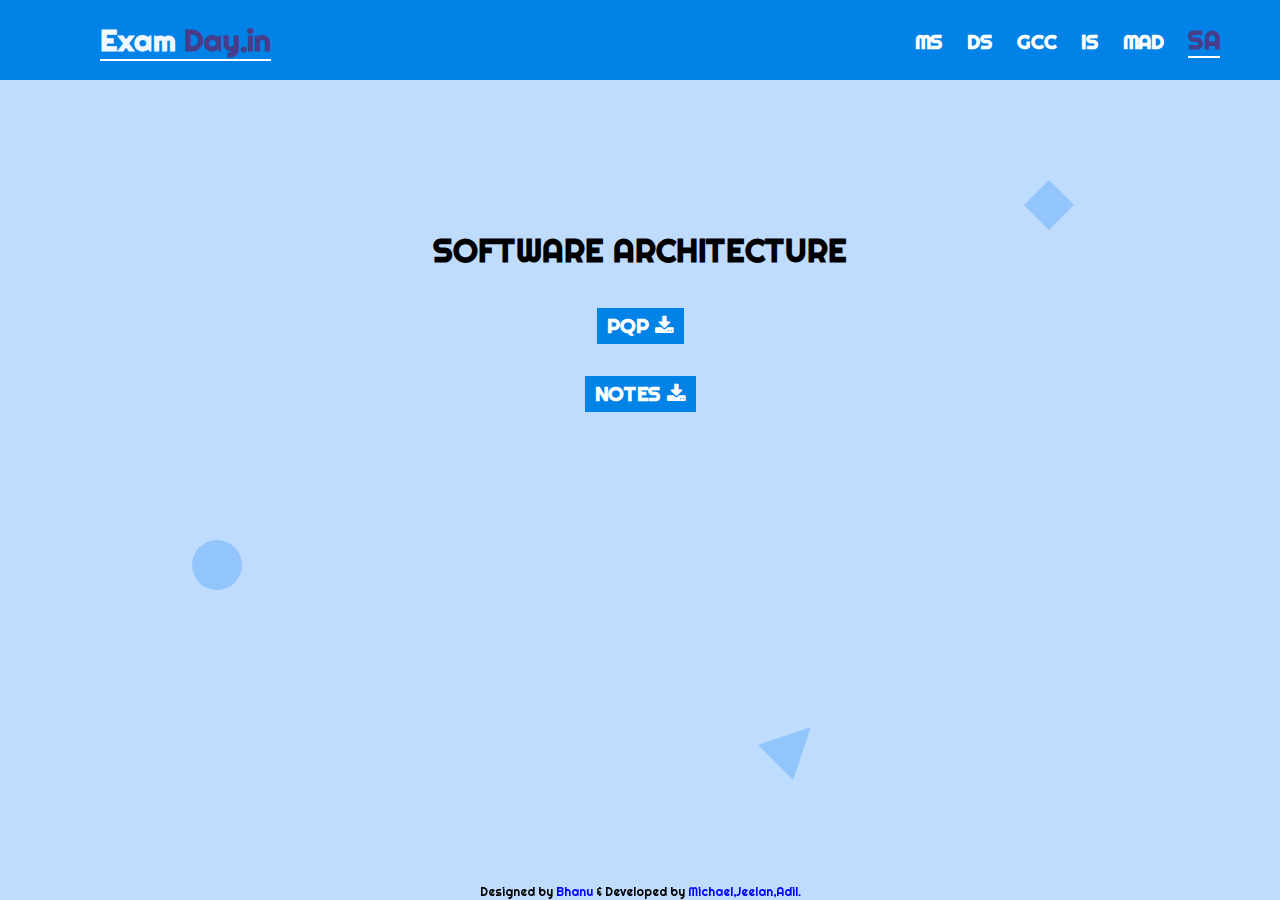
<file: sa.html>
<!DOCTYPE html>
<html lang="en">

<head>
    <meta charset="UTF-8">
    <meta name="viewport" content="width=device-width, initial-scale=1.0">
    <meta http-equiv="X-UA-Compatible" content="ie=edge">

    <link rel="preconnect" href="https://fonts.gstatic.com">
    <link href="https://fonts.googleapis.com/css2?family=Righteous&display=swap" rel="stylesheet">
    <link rel="icon" href="engineer.png">
    <link rel="stylesheet" href="https://cdnjs.cloudflare.com/ajax/libs/font-awesome/4.7.0/css/font-awesome.css"
        integrity="sha512-5A8nwdMOWrSz20fDsjczgUidUBR8liPYU+WymTZP1lmY9G6Oc7HlZv156XqnsgNUzTyMefFTcsFH/tnJE/+xBg=="
        crossorigin="anonymous" referrerpolicy="no-referrer" />
    <title>SA|subject</title>
    <link rel="stylesheet" href="style.css">
    <link rel="stylesheet" id="styling" href="style.css">
</head>

<body>
    <script src="script.js"></script>
    <nav>
        <input type="checkbox" id="check">
        <label for="check" class="checkbtn"><i class="fa fa-bars" aria-hidden="true"></i></label>
        <label class="name" class="active"><a href="index.html" title="Home" id="icon2"><span style="color: aliceblue;">
                    Exam</span> Day<span>.in</span></a></label>
        <ul>
            <li><a href="ms.html"> MS</a></li>
            <li><a href="ds.html">DS</a></li>
            <li><a href="gcc.html">GCC</a></li>
            <li><a href="is.html">IS</a></li>
            <li><a href="mad.html">MAD</a></li>
            <li><a href="sa.html" class="active">SA</a></li>
        </ul>
    </nav>
    <section>
        <div class="container">
            <div class="shapes s1" onclick="shape()">
                <p id="c1"></p>
            </div>
            <div class="shapes s2" onclick="shape1()">
                <p id="c2"></p>
            </div>
            <div class="shapes s3" onclick="shape2()">
                <p id="c3"></p>
            </div>
            <h1>SOFTWARE ARCHITECTURE
            </h1><br><br>
            <a href="https://drive.google.com/drive/folders/1ApgbXitJ9SaBS8gpR5jbAwG9eBAPTVpS?usp=sharing" id="d1">PQP
                <i class="fa fa-download" aria-hidden="true" for="d1"></i></a><br><br><br>
            <a href="https://drive.google.com/drive/folders/1xMMJ4bqtp764sf4KtrTCpaxYT2jLQ0D2?usp=sharing" id="d2">NOTES
                <i class="fa fa-download" aria-hidden="true" for="d2"></i></a>
        </div>
    </section>
    <footer>
        <div class="foot">
            <p>Designed by <span style="color: blue;"> Bhanu </span>& Developed by <span style="color: blue;">
                    Michael,Jeelan,Adil.</span></p>
        </div>
    </footer>
</body>

</html>
</file>
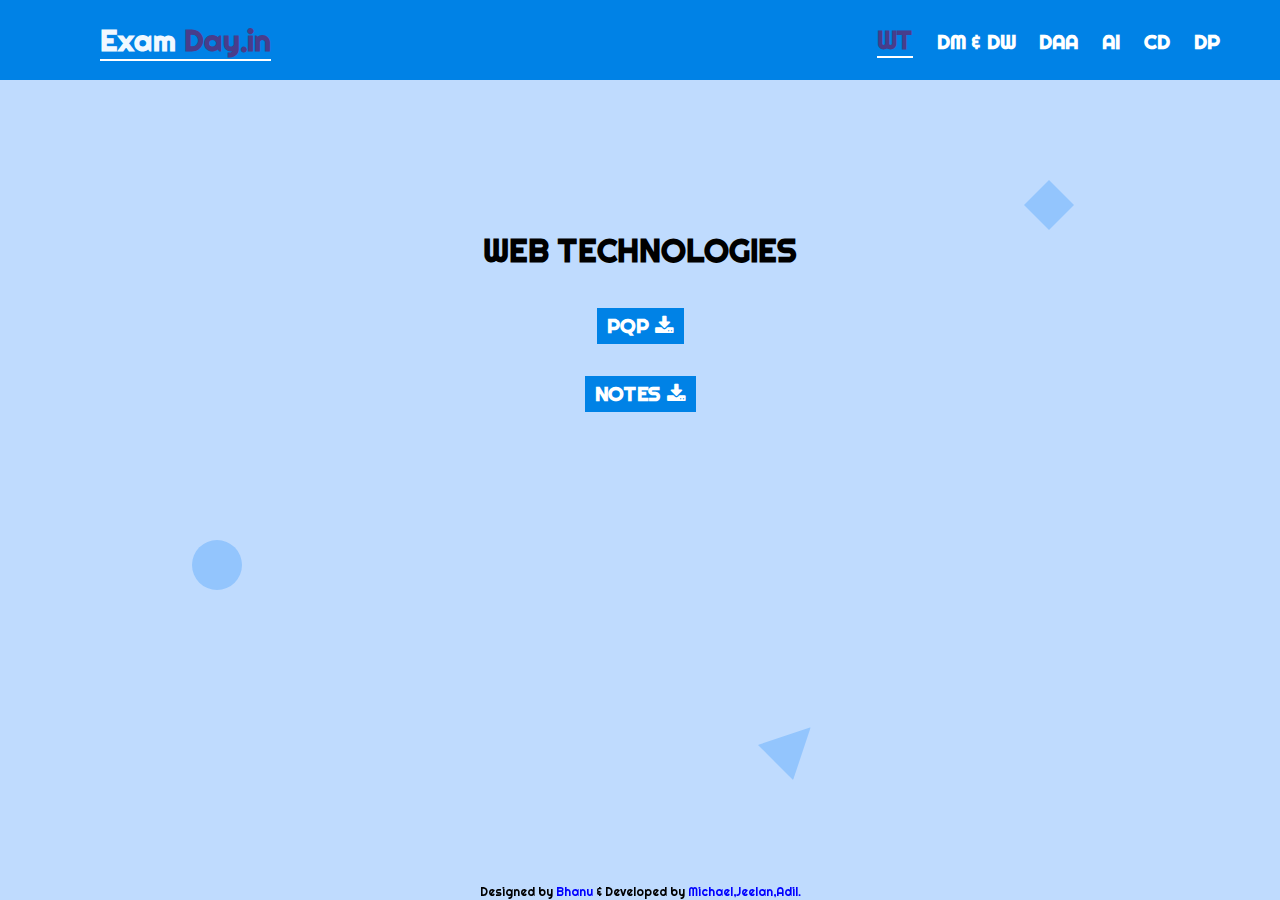
<file: wt.html>
<!DOCTYPE html>
<html lang="en">
<head>
  <meta charset="UTF-8">
  <meta name="viewport" content="width=device-width, initial-scale=1.0">
  <meta http-equiv="X-UA-Compatible" content="ie=edge">

  <link rel="preconnect" href="https://fonts.gstatic.com">
<link href="https://fonts.googleapis.com/css2?family=Righteous&display=swap" rel="stylesheet">
<link rel="icon" href="engineer.png">
<link rel="stylesheet" href="https://cdnjs.cloudflare.com/ajax/libs/font-awesome/4.7.0/css/font-awesome.css" integrity="sha512-5A8nwdMOWrSz20fDsjczgUidUBR8liPYU+WymTZP1lmY9G6Oc7HlZv156XqnsgNUzTyMefFTcsFH/tnJE/+xBg==" crossorigin="anonymous" referrerpolicy="no-referrer" />
  <title>WT|subject</title>
  <link rel="stylesheet" href="style.css">
  <link rel="stylesheet" id="styling" href="style.css">
</head>
<body>
  <script src="script.js"></script>
<nav>
  <input type="checkbox"  id="check">
  <label for="check" class="checkbtn"><i class="fa fa-bars" aria-hidden="true"></i></label>
  <label class="name" class="active"><a href="index.html" title="Home" id="icon2"><span style="color: aliceblue;"> Exam</span> Day<span>.in</span></a></label>
  <ul>
      <li><a href="wt.html" class="active"> WT</a></li>
        <li><a href="dm.html">DM & DW</a></li>
          <li><a href="daa.html">DAA</a></li>
            <li><a href="ai.html">AI</a></li>
            <li><a href="cd.html">CD</a></li>
              <li><a href="dp.html">DP</a></li>
  </ul>
</nav>
<section>
  <div class="container">
    <div class="shapes s1" onclick="shape()">
      <p id="c1"></p>
    </div>
    <div class="shapes s2" onclick="shape1()">
      <p id="c2"></p>
    </div>
    <div class="shapes s3" onclick="shape2()">
      <p id="c3"></p>
    </div>
<h1>WEB TECHNOLOGIES
</h1><br><br>
<a href="https://drive.google.com/drive/folders/1EuLygSEX0jnotMwz4T2XIEVVA_9fkVxK?usp=sharing" id="d1">PQP <i class="fa fa-download" aria-hidden="true" for="d1"></i></a><br><br><br>
<a href="https://drive.google.com/drive/folders/1h4dB1pQxmx2Om1ueWHAuMzt18pOTPx23?usp=sharing" id="d2">NOTES <i class="fa fa-download" aria-hidden="true" for="d2"></i></a>
  </div>
</section>
  <footer>
  <div class="foot">
    <p>Designed by <span style="color: blue;"> Bhanu </span>& Developed by <span style="color: blue;">
        Michael,Jeelan,Adil.</span></p>
  </div>
</footer>
</body>
</html>
</file>
<file: style.css>
*{
  margin: 0;
  padding: 0;
  text-decoration: none;
  box-sizing: border-box;
transition: 0.1s; 
}
small{
  font-size: 14px;
}

#counter{
  position:absolute;
  right: 0;
  bottom: 0;
  margin: 5px;
}
#c1,#c3{
 justify-content: center;
 margin-top: 25%;
}
#c2{
  justify-content: center;
 margin-top: 60%;
}
html,body{
font-family: 'Righteous', cursive;
}
footer{
  font-size: 12px;
position: fixed;
   left: 0;
   bottom: 0;
   width: 100%;
   text-align: center;
}
#selectmenu{
  padding: 5px;
  border: 2px solid white;
  border-radius: 3px;
  font-family:'Gill Sans', 'Gill Sans MT', Calibri, 'Trebuchet MS', sans-serif;
  font-weight: bolder;
}
marquee{
  width: 100%;
  background-color:#93C5FD;
  font-family:'Gill Sans', 'Gill Sans MT', Calibri, 'Trebuchet MS', sans-serif;

}
#anounce{
  position:absolute;
  left: 0;
  background-color:#93C5FD;
  padding-left: 5px;
  color: red;
}
footer a{
  color: blue;
  font-size: 16px;
}
footer a:hover{
  color: white;
}
nav{
  background: #0082e6;
  min-height: 80px;
}
.shapes{
   width: 50px;
   height: 50px;
 background-color: #93C5FD;
 position:inherit;}
.s1{
clip-path: circle(50% at 50% 50%);
position: absolute;
left: 15%;
top: 60%;
animation: cir 5s ease-in-out infinite;
}
@keyframes cir {
  
0%{
  transform: translateX(0px);
}
50%{
   transform: translateY(-50px);
}
100%{
   transform: translateX(0px);
}
}
.s2{
clip-path: polygon(50% 0%, 0% 100%, 100% 100%);
position: absolute;
left: 60%;
top: 80%;
transform: rotate(45deg);
animation: tri 6s ease-in-out infinite;
}
@keyframes tri {
0%{
  transform: rotate(0deg);
}
50%{
  transform: rotate(90deg);
}
100%{
   transform: rotate(0deg);
}
}
.s3{
clip-path: polygon(50% 0%, 100% 50%, 50% 100%, 0% 50%);
position: absolute;
left: 80%;
top: 20%;
animation: rom 4s ease-in-out infinite;
}
@keyframes rom {
0%{
  transform: rotate(0deg);
}
50%{
  transform: rotate(90deg);
}
100%{
  transform: rotate(0deg);
}
 
}
.name{
  line-height: 80px;
  padding: 0 100px;
  color: white;
  font-size: 30px;
}
a{
  font-weight: bold;
  color: white;
  font-size: 20px;
}
.fa:hover {
    transform: rotate(90deg);
}
.fa{
  cursor: pointer;
}
#icon{
  color: darkslateblue;
  font-size: 30px;
}
.active{
  color:darkslateblue;
  font-size: 25px;
  border-bottom: 2px solid white;
  transition: 0.3s;
}
ul{
  float: right;
  margin-right:50px;
}
li{
display:inline-block;
line-height: 80px;
margin: 0 10px;
}
.checkbtn{
  color: white;
  float: right;
  line-height: 80px;
  margin-right: 50px;
  font-size: 30px;
  display: none;

}
#check{
  display:none;

}
#icon2{
  font-size: 30px;
  color: darkslateblue;
  border-bottom: 2px solid white;
  animation: icon 9s ease-in-out infinite;
}
#icon{
  animation: icon 9s ease-in-out infinite;
}

@keyframes icon {
  50% {border-bottom-color:#0082e6;}
}
button{
  background-color: white;
  color:#3B82F6;
  padding: 8px 25px;
  border: none;
  border-radius: 3px;
  font-weight: bolder;
position: absolute;
left: 50%;
top: 4%;
cursor: pointer;
animation: btn 10s ease-in-out infinite;
}
@keyframes btn {
  from {background-color: white;}
  to {background-color: blue;}
}
@media (max-width:952px) {
.name{
  padding-left: 50px;
  font-size: 25px;
}
button{
  position: absolute;
left: 60%;
top: 4%;
}
li{
  font-size: 16px;
}


.callout {
  position: fixed;
  bottom: 0;
  right: 0;
  left:0;
  top:0;
  margin:70% 10% 30% 10%;
  display:none;
  z-index: 1;
}

.callout-header {
  padding: 25px 15px;
  background: #555;
  font-size: 30px;
  color: white;
}
.closebtn {
  position: absolute;
  top: 5px;
  right: 15px;
  color: white;
  font-size: 30px;
  cursor: pointer;
}

.closebtn:hover {
  color: lightgrey;
}
}
@media (max-width:858px) {
.checkbtn{
  display: block;
  margin-right:20px;
}
#login{
   display: none;
}
.name{
  padding-left: 10px;
  font-size: 25px;
}
button{
  position: absolute;
left: 55%;
top: 4%;
}
#icon2{
  font-size: 30px;
}
ul{
  background: #2c3e50;
  width: 75%;
  height: 100vh;
  position: fixed;
  top: 82px;
  left:-100%;
  text-align: center;
  transition: all 0.3s;
  z-index: 1;
}

li{
  display: block;
  margin:  0;
}
#check:checked ~ ul{
  left: 0px;
}
.sub i{
  transform: rotate(90deg);
}
.active{
  color: #3B82F6;
}
}
section{
  height:auto;
  margin-top: 1px;
  text-align: center;
  margin-top: 150px;
}
.container a{
  color: white;
background: #0082e6 ;
padding: 5px 10px;

}
.container a:hover{
  color:#0082e6;
  background: white;
}
body{
  background:#BFDBFE;
}
.sub{
  color: black;
}
@media (min-width:858px) {
.callout {
  position: fixed;
  bottom: 0;
  right: 0;
  left:0;
  top:0;
  margin:20% 10% 30% 10%;
  display:none;
  z-index: 1;
}

.callout-header {
  padding: 25px 15px;
  background: #555;
  font-size: 30px;
  color: white;
}
.closebtn {
  position: absolute;
  top: 5px;
  right: 15px;
  color: white;
  font-size: 30px;
  cursor: pointer;
}

.closebtn:hover {
  color: lightgrey;
}
}
</file>
